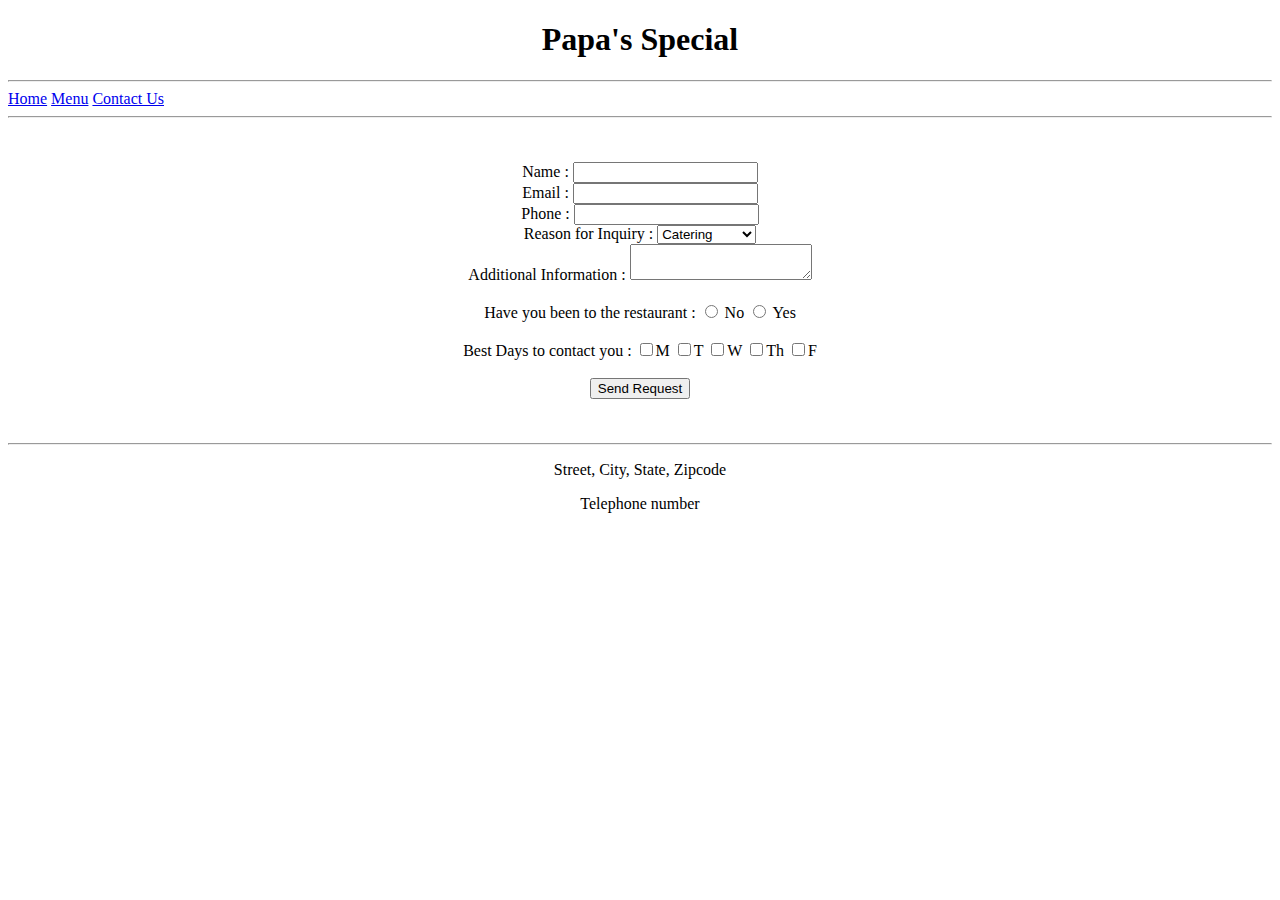
<file: contact.html>
<!DOCTYPE html> 
<html> 
<head> 
<title>Restaurant site</title>  

<meta charset="utf-8">
<meta name="viewport" content="width=device-width, initial-scale=1, shrink-to-fit=no">
<link rel="stylesheet" href="https://stackpath.bootstrapcdn.com/bootstrap/4.1.3/css/bootstrap.min.css" integrity="sha384-MCw98/SFnGE8fJT3GXwEOngsV7Zt27NXFoaoApmYm81iuXoPkFOJwJ8ERdknLPMO" crossorigin="anonymous"> 
</head>
<link rel="stylesheet" type="text/css" href="restrauntstyles.css" />


<body>
   
<header id="header">
    <h1>Papa's Special</h1>
</header>

<hr>

<nav>
    <a href="index.html">Home</a>
    <a href="menu.html">Menu</a>
    <a href="contact.html">Contact Us</a>
</nav>

<hr>
<br><br>

<form >

    Name : <input type="text" name="name">
    <br>
    
    Email : <input type="email" name="email">
    <br>
    
    Phone : <input type="password" name="password">
    <br>
    
    Reason for Inquiry :
    <select>
        <option value="Catering">Catering</option>
        <option value="Private Party">Private Party</option>
        <option value="Feedback">Feedback</option>
        <option value="other">Other</option>
    </select>
    <br>
    
    Additional Information : <textarea name="briefDescription"></textarea>
    <br><br>
    Have you been to the restaurant :
    <input type="radio" name="answer"> No
    <input type="radio" name="answer"> Yes
    <br><br>
    Best Days to contact you :
    <input type="checkbox" name="myChoices" />M
    <input type="checkbox" name="myChoices" />T
    <input type="checkbox" name="myChoices" />W
    <input type="checkbox" name="myChoices" />Th
    <input type="checkbox" name="myChoices" />F
    <br><br>

    <input type="submit" value="Send Request">
</form>
<br><br>

<hr>



<footer>
    <p>Street, City, State, Zipcode</p>
    <p>Telephone number</p>
</footer>

<script src="https://code.jquery.com/jquery-3.3.1.slim.min.js" integrity="sha384-q8i/X+965DzO0rT7abK41JStQIAqVgRVzpbzo5smXKp4YfRvH+8abtTE1Pi6jizo" crossorigin="anonymous"></script>
<script src="https://cdnjs.cloudflare.com/ajax/libs/popper.js/1.14.3/umd/popper.min.js" integrity="sha384-ZMP7rVo3mIykV+2+9J3UJ46jBk0WLaUAdn689aCwoqbBJiSnjAK/l8WvCWPIPm49" crossorigin="anonymous"></script>
<script src="https://stackpath.bootstrapcdn.com/bootstrap/4.1.3/js/bootstrap.min.js" integrity="sha384-ChfqqxuZUCnJSK3+MXmPNIyE6ZbWh2IMqE241rYiqJxyMiZ6OW/JmZQ5stwEULTy" crossorigin="anonymous"></script>
</body> 
</html
</file>
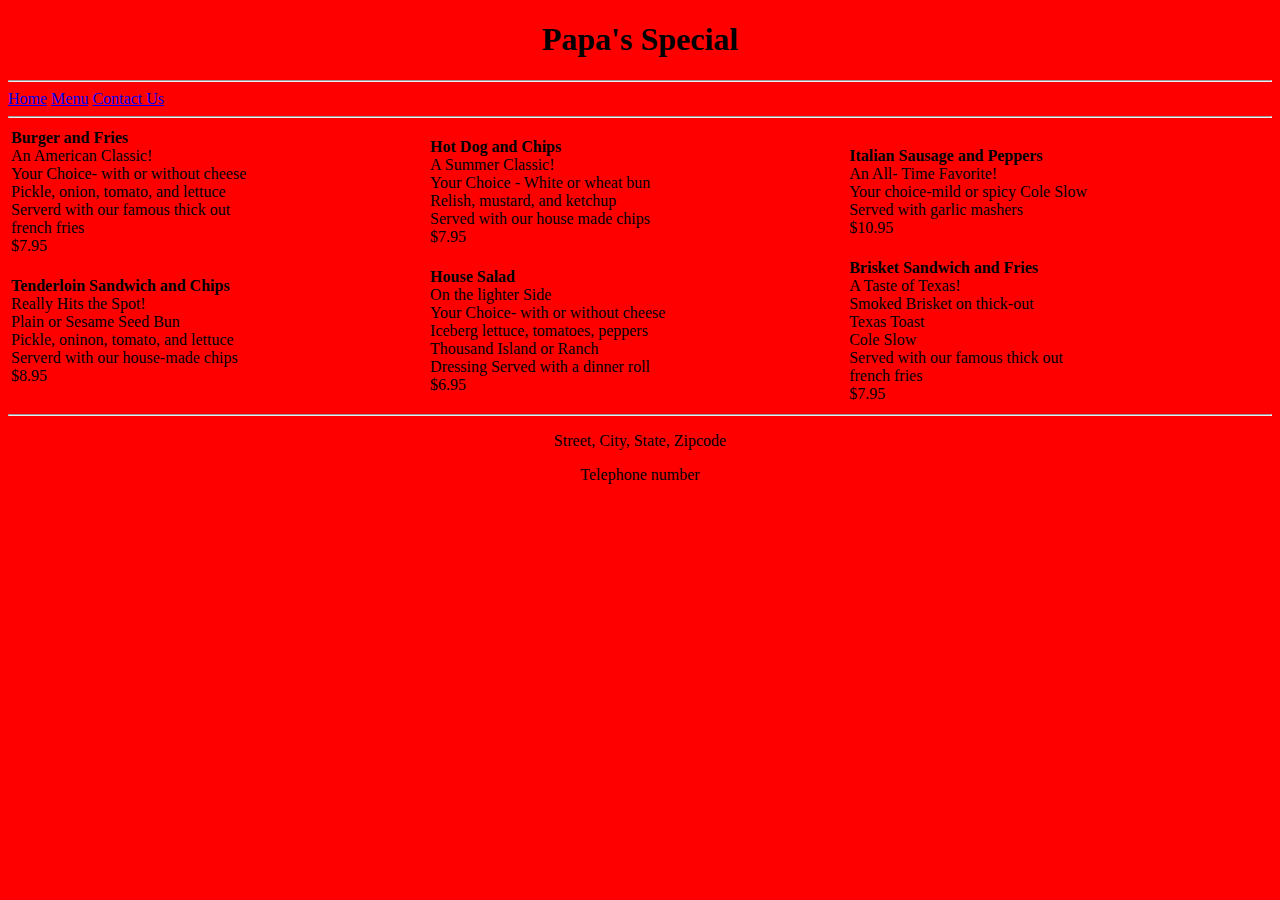
<file: menu.html>
<!DOCTYPE html> 
<html> 
<head> 
<title>Restaurant site</title>  

<meta charset="utf-8">
<meta name="viewport" content="width=device-width, initial-scale=1, shrink-to-fit=no">
<link rel="stylesheet" href="https://stackpath.bootstrapcdn.com/bootstrap/4.1.3/css/bootstrap.min.css" integrity="sha384-MCw98/SFnGE8fJT3GXwEOngsV7Zt27NXFoaoApmYm81iuXoPkFOJwJ8ERdknLPMO" crossorigin="anonymous"> 
</head>
<link rel="stylesheet" type="text/css" href="restrauntstyles.css" />

<body id="menu">
   
<header id="header">
    <h1>Papa's Special</h1>
</header>

<hr>

<nav>
    <a href="index.html">Home</a>
    <a href="menu.html">Menu</a>
    <a href="contact.html">Contact Us</a>
</nav>

<hr>
   
    <table width="100%">
    <tbody>
    <tr>
    <td>
    <strong>Burger and Fries</strong><br />An American Classic!<br/>
    Your Choice- with or without cheese <br />Pickle, onion, tomato, and lettuce <br />
    Serverd with our famous thick out <br />french fries<br />$7.95
    </td>
    <td><strong>Hot Dog and Chips</strong><br>A Summer Classic!<br>
    Your Choice - White or wheat bun<br>Relish, mustard, and ketchup <br>Served with our house made chips<br>$7.95
    </td>
    <td><strong>Italian Sausage and Peppers</strong><br>An All- Time Favorite!
    <br>Your choice-mild or spicy Cole Slow<br>Served with garlic mashers<br>$10.95
    </td>
    </tr>
    <tr>
    <td><strong>Tenderloin Sandwich and Chips</strong><br>
    Really Hits the Spot!<br>Plain or Sesame Seed Bun<br>Pickle, oninon, tomato, and lettuce
    <br>Serverd with our house-made chips<br>$8.95
    </td>
    <td><strong>House Salad</strong><br>On the lighter Side<br>Your Choice-
    with or without cheese<br>Iceberg lettuce, tomatoes, peppers<br>
    Thousand Island or Ranch<br>Dressing Served with a dinner roll<br>$6.95
    </td>
    <td><strong>Brisket Sandwich and Fries</strong><br>A Taste of Texas!<br>Smoked Brisket on
    thick-out<br>Texas Toast<br>Cole Slow<br>Served with our famous thick out <br>french fries<br>$7.95
    </td>
    </tr>
    </tbody>
    </table>


<hr>


<footer>
    <p>Street, City, State, Zipcode</p>
     <p>Telephone number</p>
 </footer>


 <script src="https://code.jquery.com/jquery-3.3.1.slim.min.js" integrity="sha384-q8i/X+965DzO0rT7abK41JStQIAqVgRVzpbzo5smXKp4YfRvH+8abtTE1Pi6jizo" crossorigin="anonymous"></script>
<script src="https://cdnjs.cloudflare.com/ajax/libs/popper.js/1.14.3/umd/popper.min.js" integrity="sha384-ZMP7rVo3mIykV+2+9J3UJ46jBk0WLaUAdn689aCwoqbBJiSnjAK/l8WvCWPIPm49" crossorigin="anonymous"></script>
<script src="https://stackpath.bootstrapcdn.com/bootstrap/4.1.3/js/bootstrap.min.js" integrity="sha384-ChfqqxuZUCnJSK3+MXmPNIyE6ZbWh2IMqE241rYiqJxyMiZ6OW/JmZQ5stwEULTy" crossorigin="anonymous"></script>
</body> 
</html
</file>
<file: restrauntstyles.css>
footer{
    text-align: center;
}
header{
    text-align: center;
}
img{
    display: block;
    margin-left: auto;
    margin-right: auto;
    width: 60%
}
p{
    text-align: center;
}
#menu{
    background-color: red;
}
form{
    text-align: center;
}
</file>
